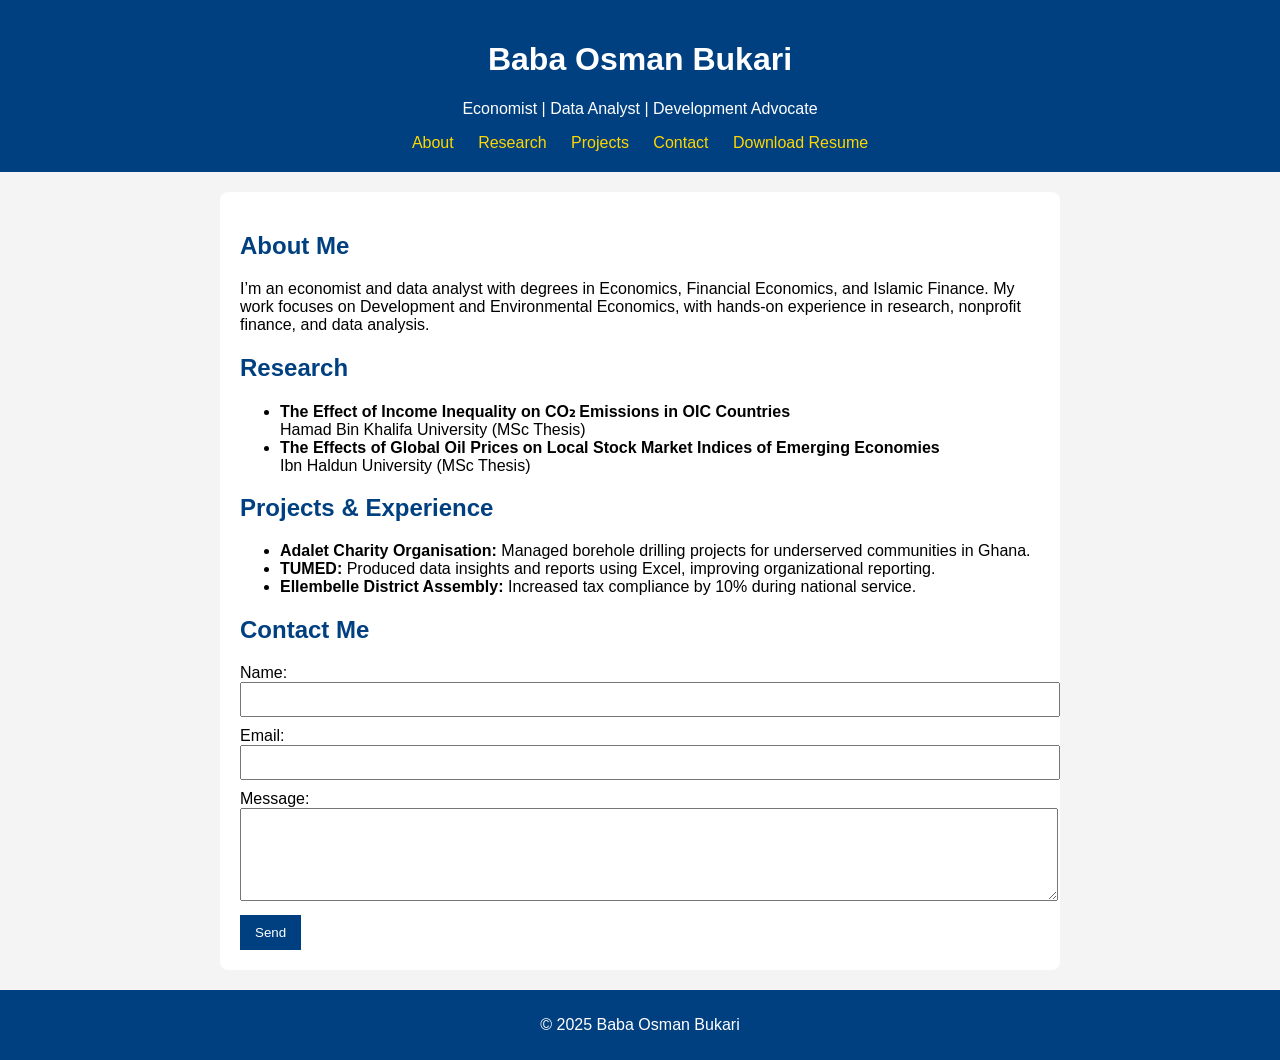
<file: index.html>
<!DOCTYPE html>
<html lang="en">
<head>
  <meta charset="UTF-8" />
  <meta name="viewport" content="width=device-width, initial-scale=1.0"/>
  <title>Baba Osman Bukari</title>
  <link rel="stylesheet" href="style.css" />
</head>
<body>
  <header>
    <h1>Baba Osman Bukari</h1>
    <p>Economist | Data Analyst | Development Advocate</p>
    <nav>
      <a href="#about">About</a>
      <a href="#research">Research</a>
      <a href="#portfolio">Projects</a>
      <a href="#contact">Contact</a>
      <a href="resume.pdf" target="_blank">Download Resume</a>
    </nav>
  </header>

  <main>
    <section id="about">
      <h2>About Me</h2>
      <p>I’m an economist and data analyst with degrees in Economics, Financial Economics, and Islamic Finance. My work focuses on Development and Environmental Economics, with hands-on experience in research, nonprofit finance, and data analysis.</p>
    </section>

    <section id="research">
      <h2>Research</h2>
      <ul>
        <li><strong>The Effect of Income Inequality on CO₂ Emissions in OIC Countries</strong><br/>Hamad Bin Khalifa University (MSc Thesis)</li>
        <li><strong>The Effects of Global Oil Prices on Local Stock Market Indices of Emerging Economies</strong><br/>Ibn Haldun University (MSc Thesis)</li>
      </ul>
    </section>

    <section id="portfolio">
      <h2>Projects & Experience</h2>
      <ul>
        <li><strong>Adalet Charity Organisation:</strong> Managed borehole drilling projects for underserved communities in Ghana.</li>
        <li><strong>TUMED:</strong> Produced data insights and reports using Excel, improving organizational reporting.</li>
        <li><strong>Ellembelle District Assembly:</strong> Increased tax compliance by 10% during national service.</li>
      </ul>
    </section>

    <section id="contact">
      <h2>Contact Me</h2>
      <form action="https://formspree.io/f/your-form-id" method="POST">
        <label for="name">Name:</label><br/>
        <input type="text" name="name" required><br/>
        <label for="email">Email:</label><br/>
        <input type="email" name="email" required><br/>
        <label for="message">Message:</label><br/>
        <textarea name="message" rows="5" required></textarea><br/>
        <button type="submit">Send</button>
      </form>
    </section>
  </main>

  <footer>
    <p>© 2025 Baba Osman Bukari</p>
  </footer>
</body>
</html>
</file>
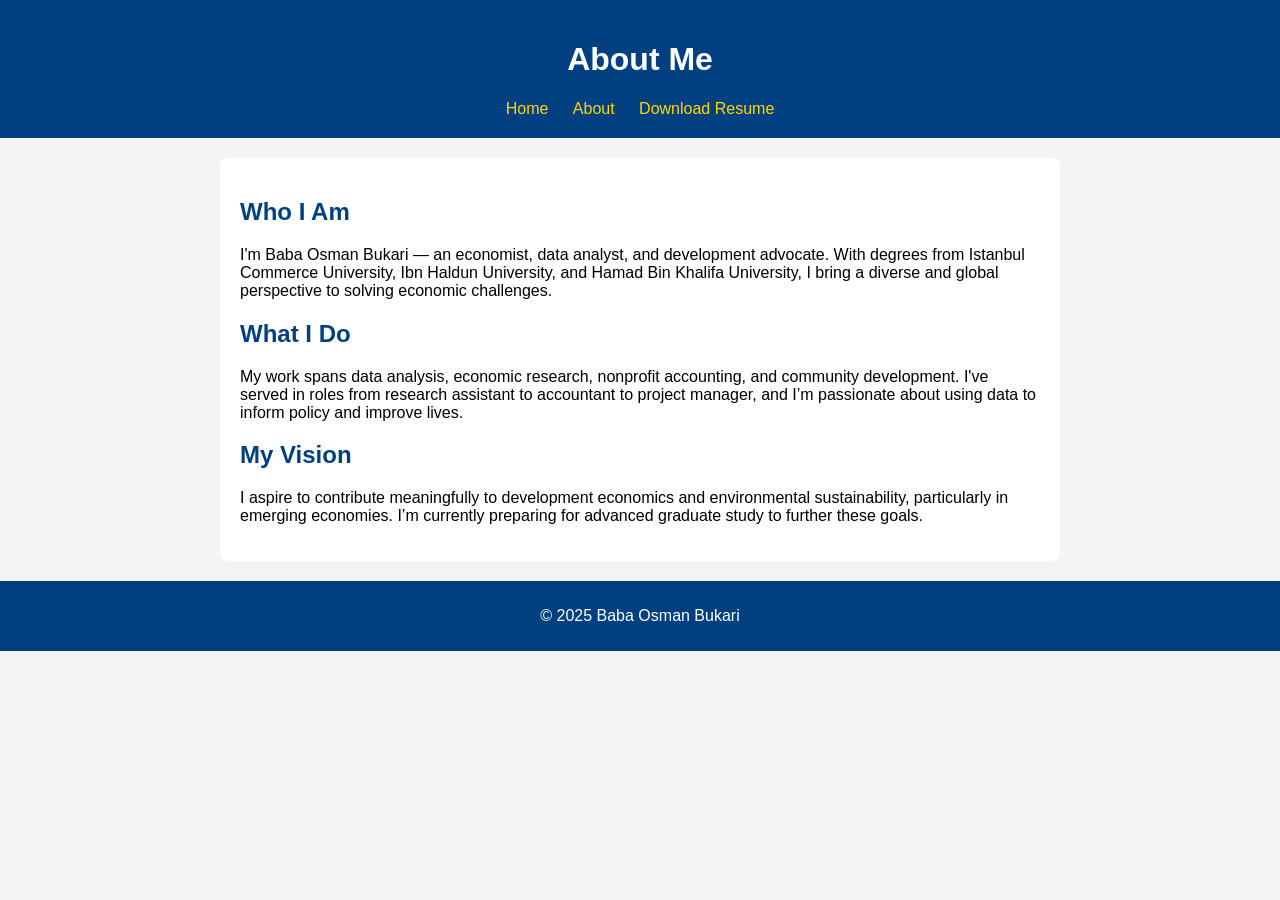
<file: about.html>
<!DOCTYPE html>
<html lang="en">
<head>
  <meta charset="UTF-8" />
  <meta name="viewport" content="width=device-width, initial-scale=1.0"/>
  <title>About Me - Baba Osman Bukari</title>
  <link rel="stylesheet" href="style.css" />
</head>
<body>
  <header>
    <h1>About Me</h1>
    <nav>
      <a href="index.html">Home</a>
      <a href="about.html">About</a>
      <a href="resume.pdf" target="_blank">Download Resume</a>
    </nav>
  </header>

  <main>
    <section>
      <h2>Who I Am</h2>
      <p>I'm Baba Osman Bukari — an economist, data analyst, and development advocate. With degrees from Istanbul Commerce University, Ibn Haldun University, and Hamad Bin Khalifa University, I bring a diverse and global perspective to solving economic challenges.</p>
    </section>

    <section>
      <h2>What I Do</h2>
      <p>My work spans data analysis, economic research, nonprofit accounting, and community development. I've served in roles from research assistant to accountant to project manager, and I’m passionate about using data to inform policy and improve lives.</p>
    </section>

    <section>
      <h2>My Vision</h2>
      <p>I aspire to contribute meaningfully to development economics and environmental sustainability, particularly in emerging economies. I’m currently preparing for advanced graduate study to further these goals.</p>
    </section>
  </main>

  <footer>
    <p>© 2025 Baba Osman Bukari</p>
  </footer>
</body>
</html>
</file>
<file: style.css>
body {
  font-family: Arial, sans-serif;
  background: #f4f4f4;
  margin: 0;
  padding: 0;
}
header {
  background: #004080;
  color: white;
  padding: 20px;
  text-align: center;
}
nav a {
  margin: 0 10px;
  color: #ffd700;
  text-decoration: none;
}
main {
  padding: 20px;
  background: white;
  max-width: 800px;
  margin: 20px auto;
  border-radius: 8px;
}
h2 {
  color: #004080;
}
footer {
  background: #004080;
  color: white;
  text-align: center;
  padding: 10px;
}
input, textarea {
  width: 100%;
  margin-bottom: 10px;
  padding: 8px;
}
button {
  background: #004080;
  color: white;
  padding: 10px 15px;
  border: none;
  cursor: pointer;
}
</file>
